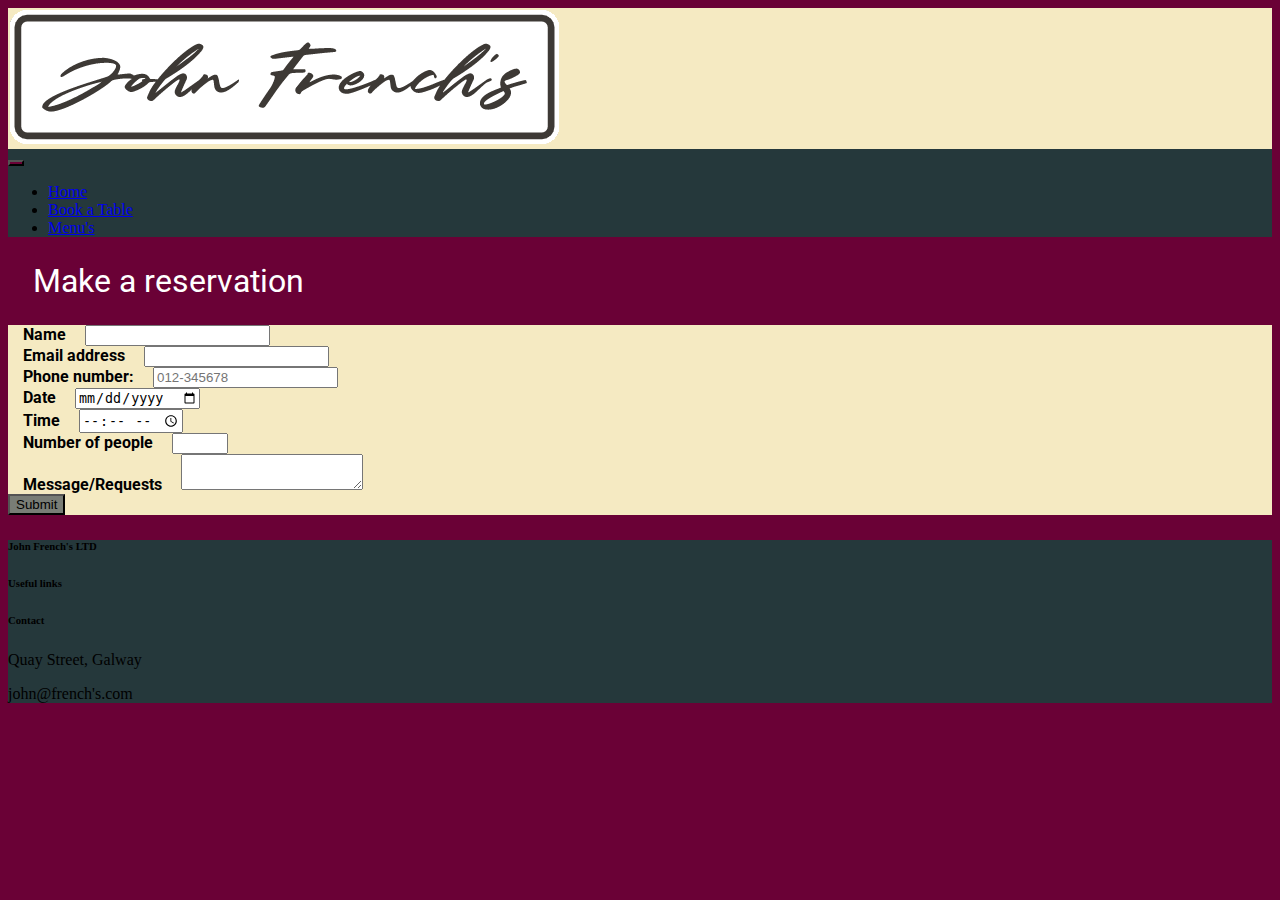
<file: Book-a-Table.html>
<!DOCTYPE html>
<!-- Authors: Nathan Dean, Jamie Concannon, Steven Derrig-->
<!--Booking page by Steven Derrig-->
<html lang="en">

<head>
	<meta charset="utf-8" />
	<meta name="viewport" content="width=device-width, initial-scale=1">
	<!--Importing bootstap, custom stlyes and scripts-->
	<link href="https://cdn.jsdelivr.net/npm/bootstrap@5.3.0-alpha3/dist/css/bootstrap.min.css" rel="stylesheet"
		integrity="sha384-KK94CHFLLe+nY2dmCWGMq91rCGa5gtU4mk92HdvYe+M/SXH301p5ILy+dN9+nJOZ" crossorigin="anonymous">
	<link rel="stylesheet" type="text/css" href="styles/custom.css">
	<link rel="stylesheet" type="text/css" href="styles/booking.css">
	<title>Book a Table</title>
	<script src="scripts/booking.js"></script>
</head>

<body class="bg-primary">
	<div class="container bg-tertiary">
		<div class="container bg-tertiary bg-gradient p-2 d-flex align-items-center justify-content-center">
			<img class="img-fluid rounded m-2 " src="images/logo.PNG" alt="John French's">
		</div>
		<!--Nav Bar-->
		<nav class="navbar navbar-expand-lg bg-secondary navbar-dark p-2">
			<div class="container">
				<a class="navbar-brand" href="#"></a>
				<button class="navbar-toggler btn-primary" type="button" data-bs-toggle="collapse"
					data-bs-target="#navbarSupportedContent" aria-controls="navbarSupportedContent"
					aria-expanded="false" aria-label="Toggle navigation">
					<span class="navbar-toggler-icon"></span>
				</button>
				<div class="collapse navbar-collapse" id="navbarSupportedContent">
					<ul class="navbar-nav me-auto mb-2 mb-lg-0">
						<li class="nav-item">
							<a class="nav-link"  href="index.html">Home</a>
						</li>
						<li class="nav-item">
							<a class="nav-link active" aria-current="page" href="Book-a-Table.html">Book a Table</a>
						</li>
						<li class="nav-item">
							<a class="nav-link" href="menu.html">Menu's</a>
						</li>
					</ul>
				</div>
			</div>
		</nav>
	</div>
	
	<div class="resTitle" class="h1 p-2 fs-1 mt-2" >Make a reservation</div>
	<!--Form to make a reservation, with 7 input feilds-->
	<form onsubmit="return validateForm();" class="bg-tertiary">
	<div class="mb-3">
    <label for="InputName" class="inputTitles" class="form-label p-2">Name</label>
    <input type="text" class="form-control" id="InputName" required aria-describedby="nameHelp">
  </div>
  
  <div class="mb-3">
    <label for="InputEmail" class="inputTitles" class="form-label p-2">Email address</label>
    <input type="text" class="form-control" id="InputEmail" required aria-describedby="emailHelp">
  </div>

  <div class="mb-3">
    <label for="phone" class="inputTitles">Phone number:</label>
    <input type="tel" placeholder="012-345678" pattern="[0-9]{9}" class="form-control" id="InputPhoneNumber" required aria-describedby="phoneHelp">
  </div>

  <div class="mb-3">
    <label for="date" class="inputTitles">Date</label>
    <input type="date" class="form-control" id="DateSelect" required aria-describedby="dateHelp">
  </div>

  <div class="mb-3">
    <label for="time" class="inputTitles">Time</label>
    <input type="time" class="form-control" id="TimeSelect" required aria-describedby="timeHelp">
  </div>

  <div class="mb-3">
    <label for="number" class="inputTitles">Number of people</label>
    <input type="number" class="form-control" id="PartySize" min="1" max="24" required aria-describedby="numberHelp">
  </div>

  <div class="mb-3">
    <label for="text" class="inputTitles">Message/Requests</label>
    <textarea id="AdditionalInfo" name="textArea" class="form-control" aria-describedby="textHelp"></textarea>
  </div>
 
 <button type="submit" class="btn-accent">Submit</button>
</form>

	<script src="https://cdn.jsdelivr.net/npm/bootstrap@5.3.0-alpha3/dist/js/bootstrap.bundle.min.js"
		integrity="sha384-ENjdO4Dr2bkBIFxQpeoTz1HIcje39Wm4jDKdf19U8gI4ddQ3GYNS7NTKfAdVQSZe"
		crossorigin="anonymous"></script>
</body>
<!--Footer section-->
<footer class="container text-center text-lg-start bg-secondary text-light p-0">
	
	<!-- Section: Links  -->
	<section class="">
	  <div class="container text-center text-md-start ">
		
		<div class="row mt-1">
		  
		  <div class="col-md-3 col-lg-4 col-xl-3 mx-auto mb-4 mt-2">
			
			<h6 class="text-uppercase fw-bold mb-4">
			  <i class="fas fa-gem me-3 text-center"></i>John French's LTD
			</h6>
			
		  </div>
		  
		  <div class="col-md-2 col-lg-2 col-xl-2 mx-auto mb-4">
			
		  </div>
		  
		  <div class="col-md-3 col-lg-2 col-xl-2 mx-auto mb-4">
			<!-- Links -->
			<h6 class="text-uppercase fw-bold mb-4">
			  Useful links
			</h6>
			
		  </div>
		  
		  <div class="col-md-4 col-lg-3 col-xl-3 mx-auto mb-md-0 mb-4">
			<!-- Links -->
			<h6 class="text-uppercase fw-bold mb-4">Contact</h6>
			<p><i class="fas fa-home me-3"></i> Quay Street, Galway</p>
			<p>
			  <i class="fas fa-envelope me-3"></i>
			  john@french's.com
			</p>
			
		  </div>
		 
		</div>
		
	  </div>
	</section>

  </footer>

</html>

</html>
</file>
<file: styles/booking.css>
/*
Steven Derrig 
slight modifications to the css stlye for the booking page
*/
@import url('https://fonts.googleapis.com/css2?family=Roboto:ital@1&display=swap');
/*
changes the reservation title to be more clear
*/
.resTitle{
color: white;
font-size: 200%;
margin: 25px;
font-family: 'Roboto', sans-serif;
}

/*
changes the font to be more clearer for the input fields
*/
.inputTitles{
  margin: 15px;
  font-family: 'Roboto', sans-serif;
  font-weight: bold;
}
</file>
<file: styles/custom.css>
/* CSS rules for changing bootstrap colours*/
 /*All rules written by Nathan Dean */
 
 :root
 {
    --tyrian-purple: #6a0136ff;
    --penn-red: #ba2441ff;
    --baby-powder: #f5eac2ff; 
    --nice-grey: #797d76ff;
    --midnight: #25383bff;
 }
 
 .bg-primary 
{
    background-color: var(--tyrian-purple) !important;
}

.bg-secondary
{
    background-color: var(--midnight) !important;
}

.bg-tertiary
{
    background-color: var(--baby-powder) !important;
}

.bg-accent
{
    background-color: var(--nice-grey)!important;
}

.btn-primary 
{
    background-color: var(--tyrian-purple) !important;
}

.btn-secondary
{
    background-color: var(--penn-red) !important;
}

.btn-tertiary
{
    background-color: var(--baby-powder) !important;
}

.btn-accent
{
    background-color: var(--nice-grey) !important;
}

.navbar-toggler
{
   color: var(--nice-grey) !important;
}

.navbar-toggler:focus {
    text-decoration: none;
    outline: 0;
    box-shadow: 0 0 0 .1rem;
}

.box-image
{
    height: 75px;
}

hr.solid 
{
    border-top: 3px solid #bbb;
}

/*Rule to Blue buttons*/
.blurButton
{
    backdrop-filter: blur(10px);
    box-shadow: 0px 0px 32px 8px rgba(0,0,0,0.87);
}


.blurButton:hover
{
    backdrop-filter: blur(20px);
}

/* Rule to zoom images*/
.zoom 
{
    transition: transform .5s; /* Animation */
    
}
/* On hover rule*/
.zoom:hover 
{
    transform: scale(1.2); /* (150% zoom - Note: if the zoom is too large, it will go outside of the viewport) */
}
/*Added box shadows for styling*/
.columnTitle
{
    box-shadow: 1px 16px 17px 8px rgba(0,0,0,0.87);
}
</file>
